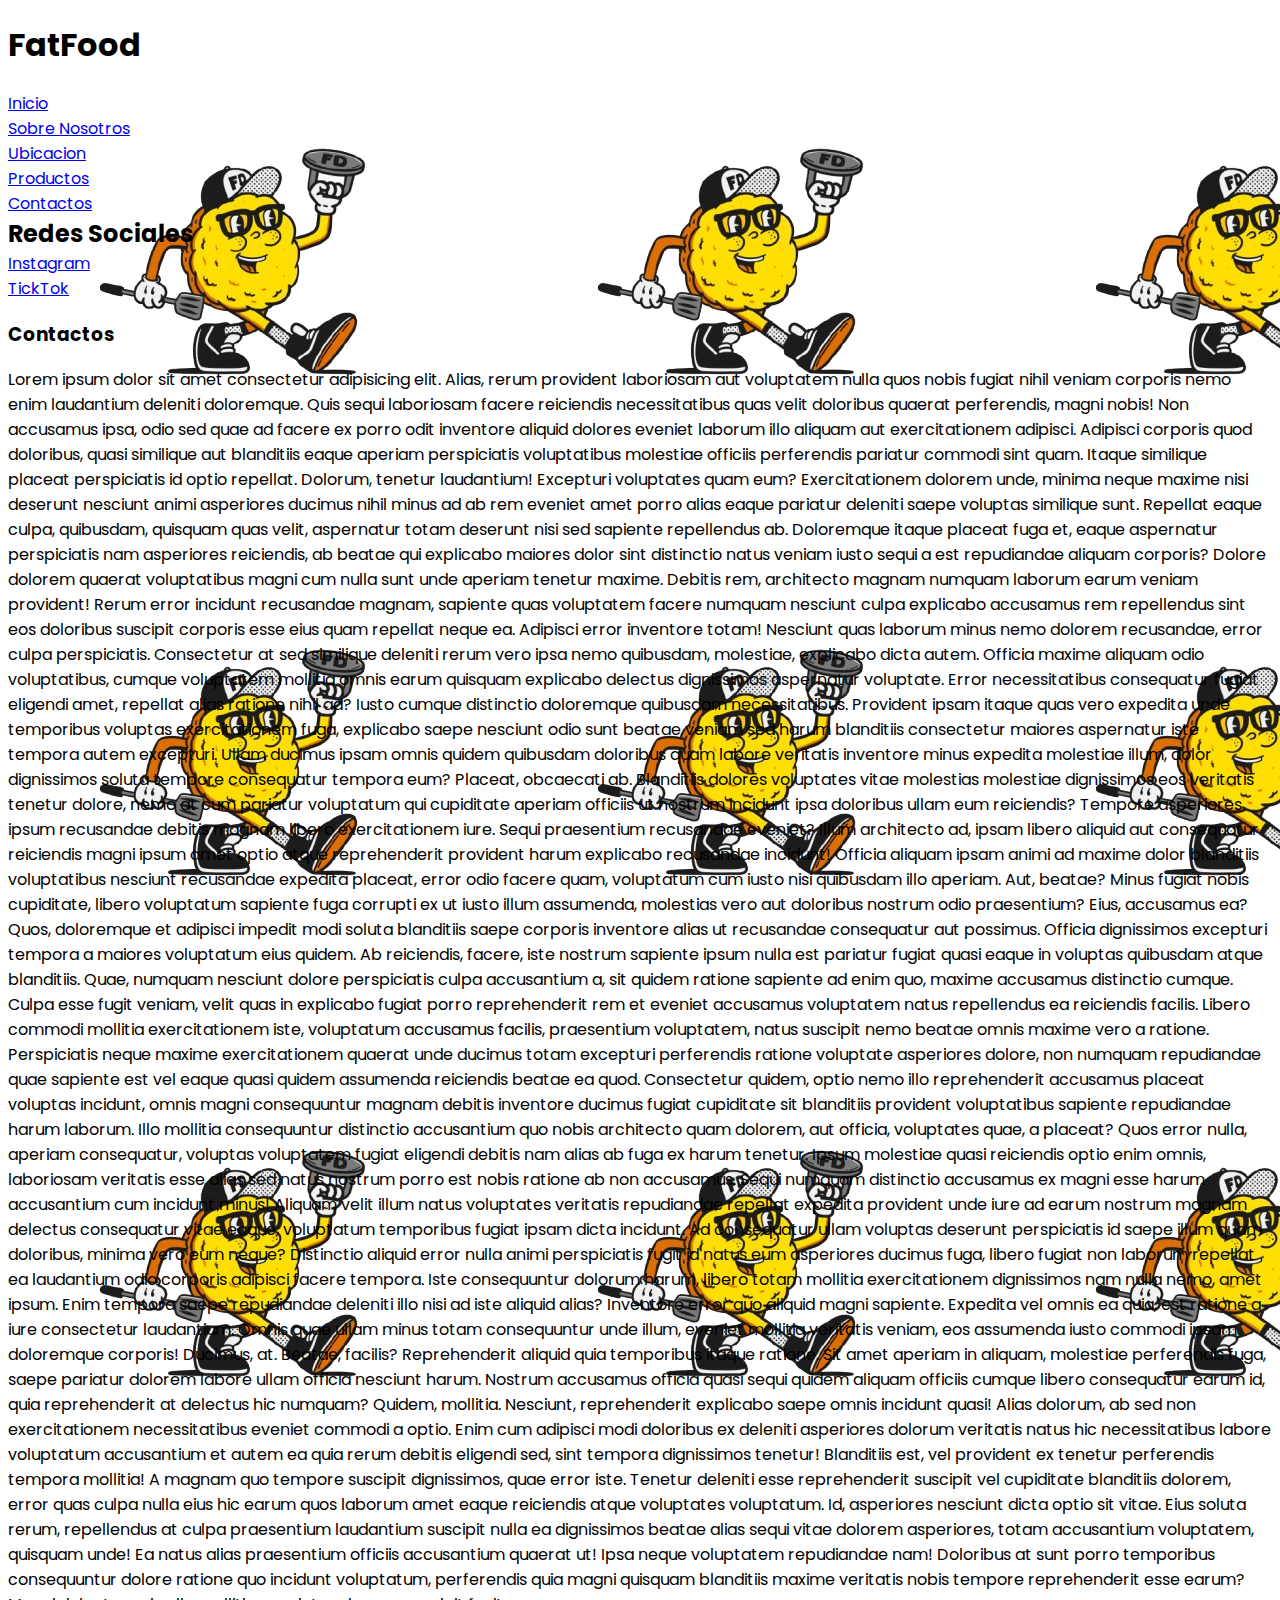
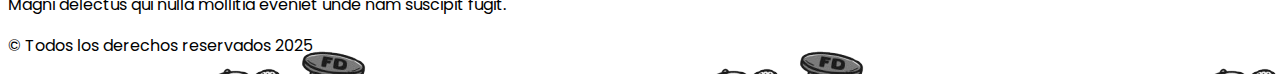
<file: pages/contactos.html>
<!DOCTYPE html>
<html lang="en">
  <head>
    <meta charset="UTF-8" />
    <meta name="viewport" content="width=device-width, initial-scale=1.0" />
    <title>FatFood-INICIO</title>
    <link rel="preconnect" href="https://fonts.googleapis.com" />
    <link rel="preconnect" href="https://fonts.gstatic.com" crossorigin />
    <link
      href="https://fonts.googleapis.com/css2?family=Poppins:ital,wght@0,100;0,200;0,300;0,400;0,500;0,600;0,700;0,800;0,900;1,100;1,200;1,300;1,400;1,500;1,600;1,700;1,800;1,900&display=swap"
      rel="stylesheet"
    />
    <link
      rel="stylesheet"
      href="https://necolas.github.io/normalize.css/8.0.1/normalize.css"
    />
    <link rel="stylesheet" href="../css/styles.css" />
  </head>
  <body>
    <header>
      <h1>FatFood</h1>
      <nav>
        <ul>
          <li><a href="../index.html">Inicio</a></li>
          <li><a href="sobreNosotros.html">Sobre Nosotros</a></li>
          <li><a href="ubicacion.html">Ubicacion</a></li>
          <li><a href="productos.html">Productos</a></li>
          <li><a href="#">Contactos</a></li>
        </ul>
      </nav>
      <h2>Redes Sociales</h2>
      <ul>
        <li><a href="https://www.instagram.com/fatfood.bg/">Instagram</a></li>
        <li><a href="#">TickTok</a></li>
      </ul>
    </header>

    <main>
      <h3>
        Contactos
      </h3>
      <p>Lorem ipsum dolor sit amet consectetur adipisicing elit. Alias, rerum provident laboriosam aut voluptatem nulla quos nobis fugiat nihil veniam corporis nemo enim laudantium deleniti doloremque. Quis sequi laboriosam facere reiciendis necessitatibus quas velit doloribus quaerat perferendis, magni nobis! Non accusamus ipsa, odio sed quae ad facere ex porro odit inventore aliquid dolores eveniet laborum illo aliquam aut exercitationem adipisci. Adipisci corporis quod doloribus, quasi similique aut blanditiis eaque aperiam perspiciatis voluptatibus molestiae officiis perferendis pariatur commodi sint quam. Itaque similique placeat perspiciatis id optio repellat. Dolorum, tenetur laudantium! Excepturi voluptates quam eum? Exercitationem dolorem unde, minima neque maxime nisi deserunt nesciunt animi asperiores ducimus nihil minus ad ab rem eveniet amet porro alias eaque pariatur deleniti saepe voluptas similique sunt. Repellat eaque culpa, quibusdam, quisquam quas velit, aspernatur totam deserunt nisi sed sapiente repellendus ab. Doloremque itaque placeat fuga et, eaque aspernatur perspiciatis nam asperiores reiciendis, ab beatae qui explicabo maiores dolor sint distinctio natus veniam iusto sequi a est repudiandae aliquam corporis? Dolore dolorem quaerat voluptatibus magni cum nulla sunt unde aperiam tenetur maxime. Debitis rem, architecto magnam numquam laborum earum veniam provident! Rerum error incidunt recusandae magnam, sapiente quas voluptatem facere numquam nesciunt culpa explicabo accusamus rem repellendus sint eos doloribus suscipit corporis esse eius quam repellat neque ea. Adipisci error inventore totam! Nesciunt quas laborum minus nemo dolorem recusandae, error culpa perspiciatis. Consectetur at sed similique deleniti rerum vero ipsa nemo quibusdam, molestiae, explicabo dicta autem. Officia maxime aliquam odio voluptatibus, cumque voluptatem mollitia omnis earum quisquam explicabo delectus dignissimos aspernatur voluptate. Error necessitatibus consequatur fugiat eligendi amet, repellat alias ratione nihil ad? Iusto cumque distinctio doloremque quibusdam necessitatibus. Provident ipsam itaque quas vero expedita unde temporibus voluptas exercitationem fuga, explicabo saepe nesciunt odio sunt beatae veniam sed harum blanditiis consectetur maiores aspernatur iste tempora autem excepturi. Ullam ducimus ipsam omnis quidem quibusdam doloribus quam labore veritatis inventore minus expedita molestiae illum, dolor dignissimos soluta tempore consequatur tempora eum? Placeat, obcaecati ab. Blanditiis dolores voluptates vitae molestias molestiae dignissimos eos veritatis tenetur dolore, nemo at cum pariatur voluptatum qui cupiditate aperiam officiis ut nostrum incidunt ipsa doloribus ullam eum reiciendis? Tempore asperiores ipsum recusandae debitis magnam libero exercitationem iure. Sequi praesentium recusandae eveniet? Illum architecto ad, ipsam libero aliquid aut consequatur reiciendis magni ipsum amet optio atque reprehenderit provident harum explicabo recusandae incidunt! Officia aliquam ipsam animi ad maxime dolor blanditiis voluptatibus nesciunt recusandae expedita placeat, error odio facere quam, voluptatum cum iusto nisi quibusdam illo aperiam. Aut, beatae? Minus fugiat nobis cupiditate, libero voluptatum sapiente fuga corrupti ex ut iusto illum assumenda, molestias vero aut doloribus nostrum odio praesentium? Eius, accusamus ea? Quos, doloremque et adipisci impedit modi soluta blanditiis saepe corporis inventore alias ut recusandae consequatur aut possimus. Officia dignissimos excepturi tempora a maiores voluptatum eius quidem. Ab reiciendis, facere, iste nostrum sapiente ipsum nulla est pariatur fugiat quasi eaque in voluptas quibusdam atque blanditiis. Quae, numquam nesciunt dolore perspiciatis culpa accusantium a, sit quidem ratione sapiente ad enim quo, maxime accusamus distinctio cumque. Culpa esse fugit veniam, velit quas in explicabo fugiat porro reprehenderit rem et eveniet accusamus voluptatem natus repellendus ea reiciendis facilis. Libero commodi mollitia exercitationem iste, voluptatum accusamus facilis, praesentium voluptatem, natus suscipit nemo beatae omnis maxime vero a ratione. Perspiciatis neque maxime exercitationem quaerat unde ducimus totam excepturi perferendis ratione voluptate asperiores dolore, non numquam repudiandae quae sapiente est vel eaque quasi quidem assumenda reiciendis beatae ea quod. Consectetur quidem, optio nemo illo reprehenderit accusamus placeat voluptas incidunt, omnis magni consequuntur magnam debitis inventore ducimus fugiat cupiditate sit blanditiis provident voluptatibus sapiente repudiandae harum laborum. Illo mollitia consequuntur distinctio accusantium quo nobis architecto quam dolorem, aut officia, voluptates quae, a placeat? Quos error nulla, aperiam consequatur, voluptas voluptatem fugiat eligendi debitis nam alias ab fuga ex harum tenetur. Ipsum molestiae quasi reiciendis optio enim omnis, laboriosam veritatis esse alias sed natus nostrum porro est nobis ratione ab non accusamus. Sequi numquam distinctio accusamus ex magni esse harum accusantium cum incidunt minus! Aliquam velit illum natus voluptates veritatis repudiandae repellat expedita provident unde iure ad earum nostrum magnam delectus consequatur vitae eaque, voluptatum temporibus fugiat ipsam dicta incidunt. Ad consequatur ullam voluptas deserunt perspiciatis id saepe illum quam doloribus, minima vero eum neque? Distinctio aliquid error nulla animi perspiciatis fugit id natus eum asperiores ducimus fuga, libero fugiat non laborum repellat ea laudantium odio corporis adipisci facere tempora. Iste consequuntur dolorum harum, libero totam mollitia exercitationem dignissimos nam nulla nemo, amet ipsum. Enim tempora saepe repudiandae deleniti illo nisi ad iste aliquid alias? Inventore error quo aliquid magni sapiente. Expedita vel omnis ea quia, est ratione a iure consectetur laudantium. Omnis quae ullam minus totam consequuntur unde illum, eveniet mollitia veritatis veniam, eos assumenda iusto commodi ipsam doloremque corporis! Ducimus, at. Beatae, facilis? Reprehenderit aliquid quia temporibus itaque ratione. Sit amet aperiam in aliquam, molestiae perferendis fuga, saepe pariatur dolorem labore ullam officia nesciunt harum. Nostrum accusamus officia quasi sequi quidem aliquam officiis cumque libero consequatur earum id, quia reprehenderit at delectus hic numquam? Quidem, mollitia. Nesciunt, reprehenderit explicabo saepe omnis incidunt quasi! Alias dolorum, ab sed non exercitationem necessitatibus eveniet commodi a optio. Enim cum adipisci modi doloribus ex deleniti asperiores dolorum veritatis natus hic necessitatibus labore voluptatum accusantium et autem ea quia rerum debitis eligendi sed, sint tempora dignissimos tenetur! Blanditiis est, vel provident ex tenetur perferendis tempora mollitia! A magnam quo tempore suscipit dignissimos, quae error iste. Tenetur deleniti esse reprehenderit suscipit vel cupiditate blanditiis dolorem, error quas culpa nulla eius hic earum quos laborum amet eaque reiciendis atque voluptates voluptatum. Id, asperiores nesciunt dicta optio sit vitae. Eius soluta rerum, repellendus at culpa praesentium laudantium suscipit nulla ea dignissimos beatae alias sequi vitae dolorem asperiores, totam accusantium voluptatem, quisquam unde! Ea natus alias praesentium officiis accusantium quaerat ut! Ipsa neque voluptatem repudiandae nam! Doloribus at sunt porro temporibus consequuntur dolore ratione quo incidunt voluptatum, perferendis quia magni quisquam blanditiis maxime veritatis nobis tempore reprehenderit esse earum? Magni delectus qui nulla mollitia eveniet unde nam suscipit fugit.</p>
    </main>

    <footer>
      <p>&copy; Todos los derechos reservados 2025</p>
    </footer>
  </body>
</html>
</file>
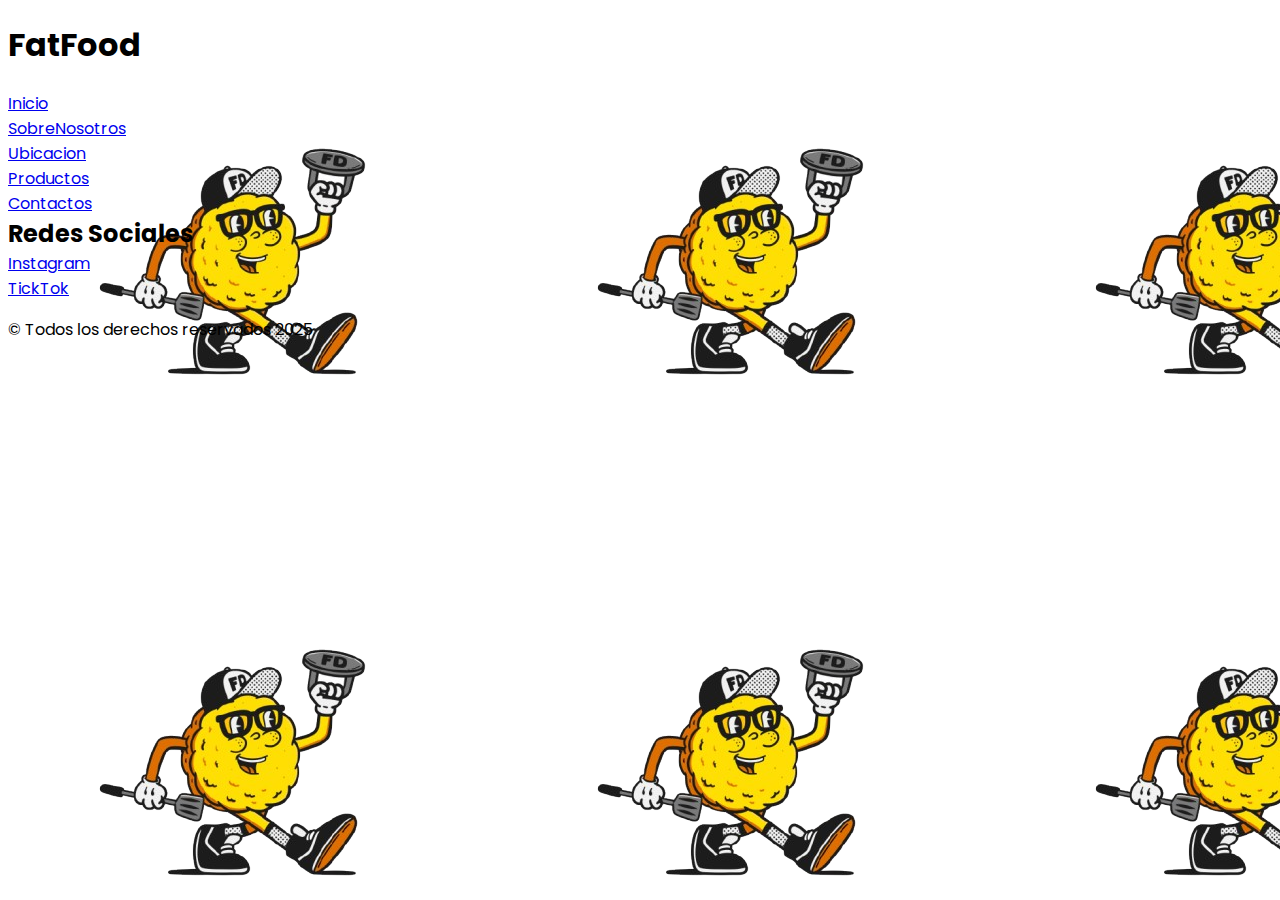
<file: pages/productos.html>
<!DOCTYPE html>
<html lang="en">
  <head>
    <meta charset="UTF-8" />
    <meta name="viewport" content="width=device-width, initial-scale=1.0" />
    <title>FatFood-INICIO</title>
    <link rel="preconnect" href="https://fonts.googleapis.com" />
    <link rel="preconnect" href="https://fonts.gstatic.com" crossorigin />
    <link
      href="https://fonts.googleapis.com/css2?family=Poppins:ital,wght@0,100;0,200;0,300;0,400;0,500;0,600;0,700;0,800;0,900;1,100;1,200;1,300;1,400;1,500;1,600;1,700;1,800;1,900&display=swap"
      rel="stylesheet"
    />
    <link
      rel="stylesheet"
      href="https://necolas.github.io/normalize.css/8.0.1/normalize.css"
    />
    <link rel="stylesheet" href="../css/styles.css" />
  </head>
  <body>
    <header>
      <h1>FatFood</h1>
      <nav>
        <ul>
          <li><a href="../index.html">Inicio</a></li>
          <li><a href="sobreNosotros.html">SobreNosotros</a></li>
          <li><a href="ubicacion.html">Ubicacion</a></li>
          <li><a href="#">Productos</a></li>
          <li><a href="contactos.html">Contactos</a></li>
        </ul>
      </nav>
      <h2>Redes Sociales</h2>
      <ul>
        <li><a href="https://www.instagram.com/fatfood.bg/">Instagram</a></li>
        <li><a href="#">TickTok</a></li>
      </ul>
    </header>

    <main></main>

    <footer>
      <p>&copy; Todos los derechos reservados 2025</p>
    </footer>
  </body>
</html>
</file>
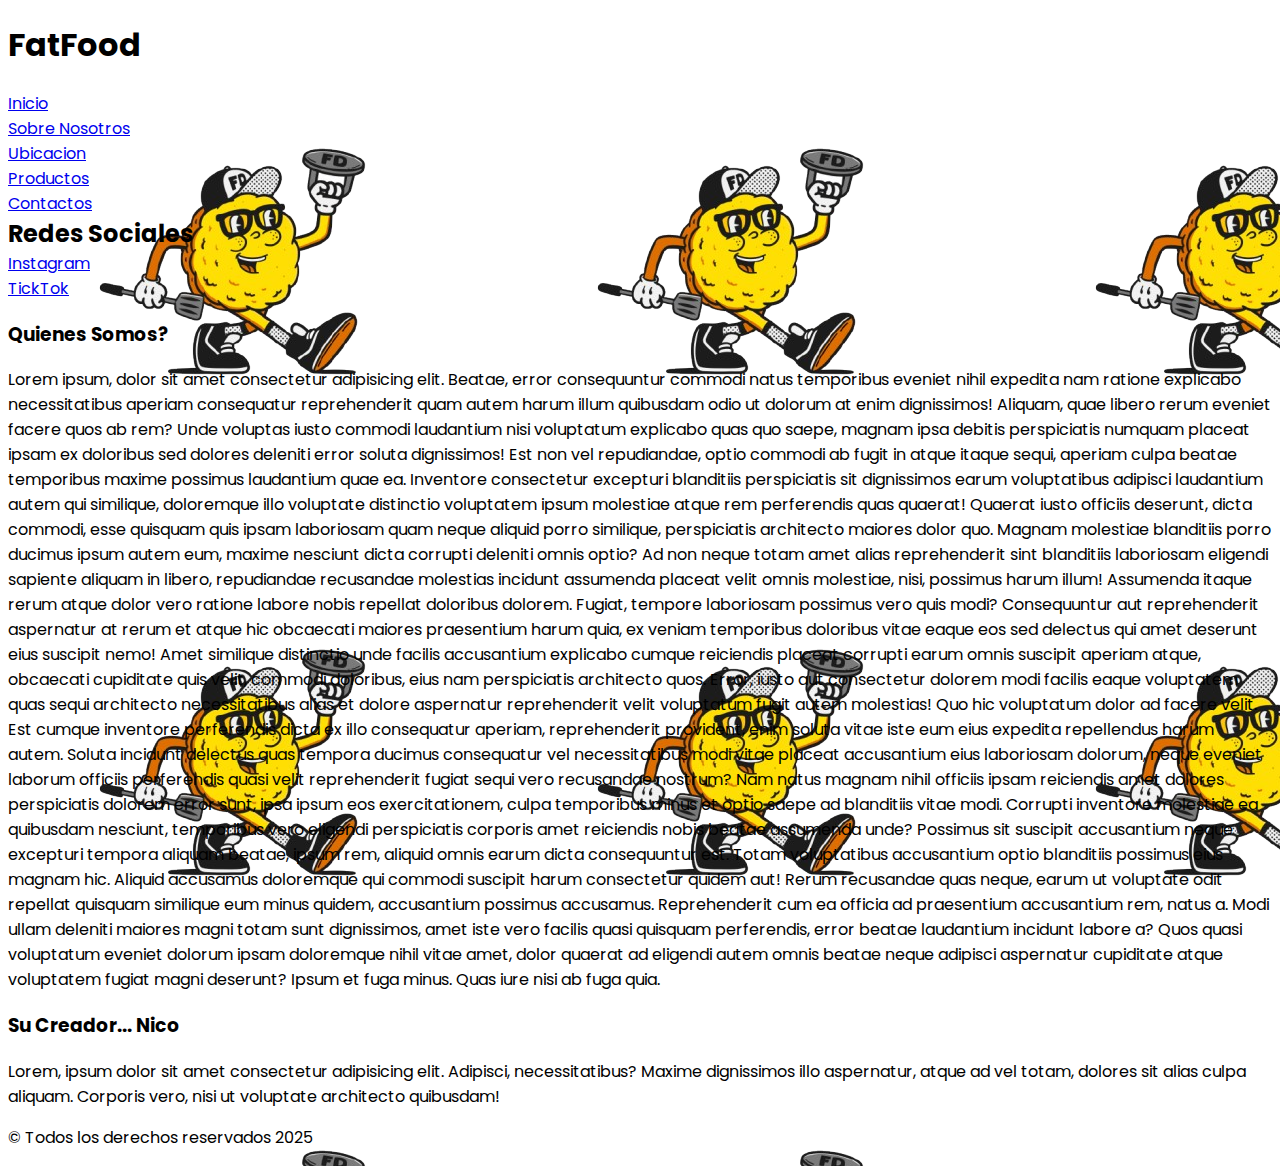
<file: pages/sobreNosotros.html>
<!DOCTYPE html>
<html lang="en">
  <head>
    <meta charset="UTF-8" />
    <meta name="viewport" content="width=device-width, initial-scale=1.0" />
    <title>FatFood-INICIO</title>
    <link rel="preconnect" href="https://fonts.googleapis.com" />
    <link rel="preconnect" href="https://fonts.gstatic.com" crossorigin />
    <link
      href="https://fonts.googleapis.com/css2?family=Poppins:ital,wght@0,100;0,200;0,300;0,400;0,500;0,600;0,700;0,800;0,900;1,100;1,200;1,300;1,400;1,500;1,600;1,700;1,800;1,900&display=swap"
      rel="stylesheet"
    />
    <link
      rel="stylesheet"
      href="https://necolas.github.io/normalize.css/8.0.1/normalize.css"
    />
    <link rel="stylesheet" href="../css/styles.css" />
  </head>

  <body>
    <header>
      <h1>FatFood</h1>
      <nav>
        <ul>
          <li><a href="../index.html">Inicio</a></li>
          <li><a href="#">Sobre Nosotros</a></li>
          <li><a href="ubicacion.html">Ubicacion</a></li>
          <li><a href="productos.html">Productos</a></li>
          <li><a href="contactos.html">Contactos</a></li>
        </ul>
      </nav>
      <h2>Redes Sociales</h2>
      <ul>
        <li><a href="https://www.instagram.com/fatfood.bg/">Instagram</a></li>
        <li><a href="#">TickTok</a></li>
      </ul>
    </header>

    <main>
      <h3>Quienes Somos?</h3><p>Lorem ipsum, dolor sit amet consectetur adipisicing elit. Beatae, error consequuntur commodi natus temporibus eveniet nihil expedita nam ratione explicabo necessitatibus aperiam consequatur reprehenderit quam autem harum illum quibusdam odio ut dolorum at enim dignissimos! Aliquam, quae libero rerum eveniet facere quos ab rem? Unde voluptas iusto commodi laudantium nisi voluptatum explicabo quas quo saepe, magnam ipsa debitis perspiciatis numquam placeat ipsam ex doloribus sed dolores deleniti error soluta dignissimos! Est non vel repudiandae, optio commodi ab fugit in atque itaque sequi, aperiam culpa beatae temporibus maxime possimus laudantium quae ea. Inventore consectetur excepturi blanditiis perspiciatis sit dignissimos earum voluptatibus adipisci laudantium autem qui similique, doloremque illo voluptate distinctio voluptatem ipsum molestiae atque rem perferendis quas quaerat! Quaerat iusto officiis deserunt, dicta commodi, esse quisquam quis ipsam laboriosam quam neque aliquid porro similique, perspiciatis architecto maiores dolor quo. Magnam molestiae blanditiis porro ducimus ipsum autem eum, maxime nesciunt dicta corrupti deleniti omnis optio? Ad non neque totam amet alias reprehenderit sint blanditiis laboriosam eligendi sapiente aliquam in libero, repudiandae recusandae molestias incidunt assumenda placeat velit omnis molestiae, nisi, possimus harum illum! Assumenda itaque rerum atque dolor vero ratione labore nobis repellat doloribus dolorem. Fugiat, tempore laboriosam possimus vero quis modi? Consequuntur aut reprehenderit aspernatur at rerum et atque hic obcaecati maiores praesentium harum quia, ex veniam temporibus doloribus vitae eaque eos sed delectus qui amet deserunt eius suscipit nemo! Amet similique distinctio unde facilis accusantium explicabo cumque reiciendis placeat corrupti earum omnis suscipit aperiam atque, obcaecati cupiditate quis velit, commodi doloribus, eius nam perspiciatis architecto quos. Error, iusto aut consectetur dolorem modi facilis eaque voluptatem quas sequi architecto necessitatibus alias et dolore aspernatur reprehenderit velit voluptatum fugit autem molestias! Quo hic voluptatum dolor ad facere velit. Est cumque inventore perferendis dicta ex illo consequatur aperiam, reprehenderit provident, enim soluta vitae iste eum eius expedita repellendus harum autem. Soluta incidunt delectus quas tempora ducimus consequatur vel necessitatibus modi vitae placeat accusantium eius laboriosam dolorum, neque eveniet laborum officiis perferendis quasi velit reprehenderit fugiat sequi vero recusandae nostrum? Nam natus magnam nihil officiis ipsam reiciendis amet dolores perspiciatis dolorem error sunt, ipsa ipsum eos exercitationem, culpa temporibus minus et optio saepe ad blanditiis vitae modi. Corrupti inventore molestiae ea quibusdam nesciunt, temporibus vero eligendi perspiciatis corporis amet reiciendis nobis beatae assumenda unde? Possimus sit suscipit accusantium neque excepturi tempora aliquam beatae, ipsum rem, aliquid omnis earum dicta consequuntur est. Totam voluptatibus accusantium optio blanditiis possimus eius magnam hic. Aliquid accusamus doloremque qui commodi suscipit harum consectetur quidem aut! Rerum recusandae quas neque, earum ut voluptate odit repellat quisquam similique eum minus quidem, accusantium possimus accusamus. Reprehenderit cum ea officia ad praesentium accusantium rem, natus a. Modi ullam deleniti maiores magni totam sunt dignissimos, amet iste vero facilis quasi quisquam perferendis, error beatae laudantium incidunt labore a? Quos quasi voluptatum eveniet dolorum ipsam doloremque nihil vitae amet, dolor quaerat ad eligendi autem omnis beatae neque adipisci aspernatur cupiditate atque voluptatem fugiat magni deserunt? Ipsum et fuga minus. Quas iure nisi ab fuga quia.</p>
      <h3>Su Creador... Nico</h3><p>Lorem, ipsum dolor sit amet consectetur adipisicing elit. Adipisci, necessitatibus? Maxime dignissimos illo aspernatur, atque ad vel totam, dolores sit alias culpa aliquam. Corporis vero, nisi ut voluptate architecto quibusdam!</p>
    </main>

    <footer>
      <p>&copy; Todos los derechos reservados 2025</p>
    </footer>
  </body>
</html>
</file>
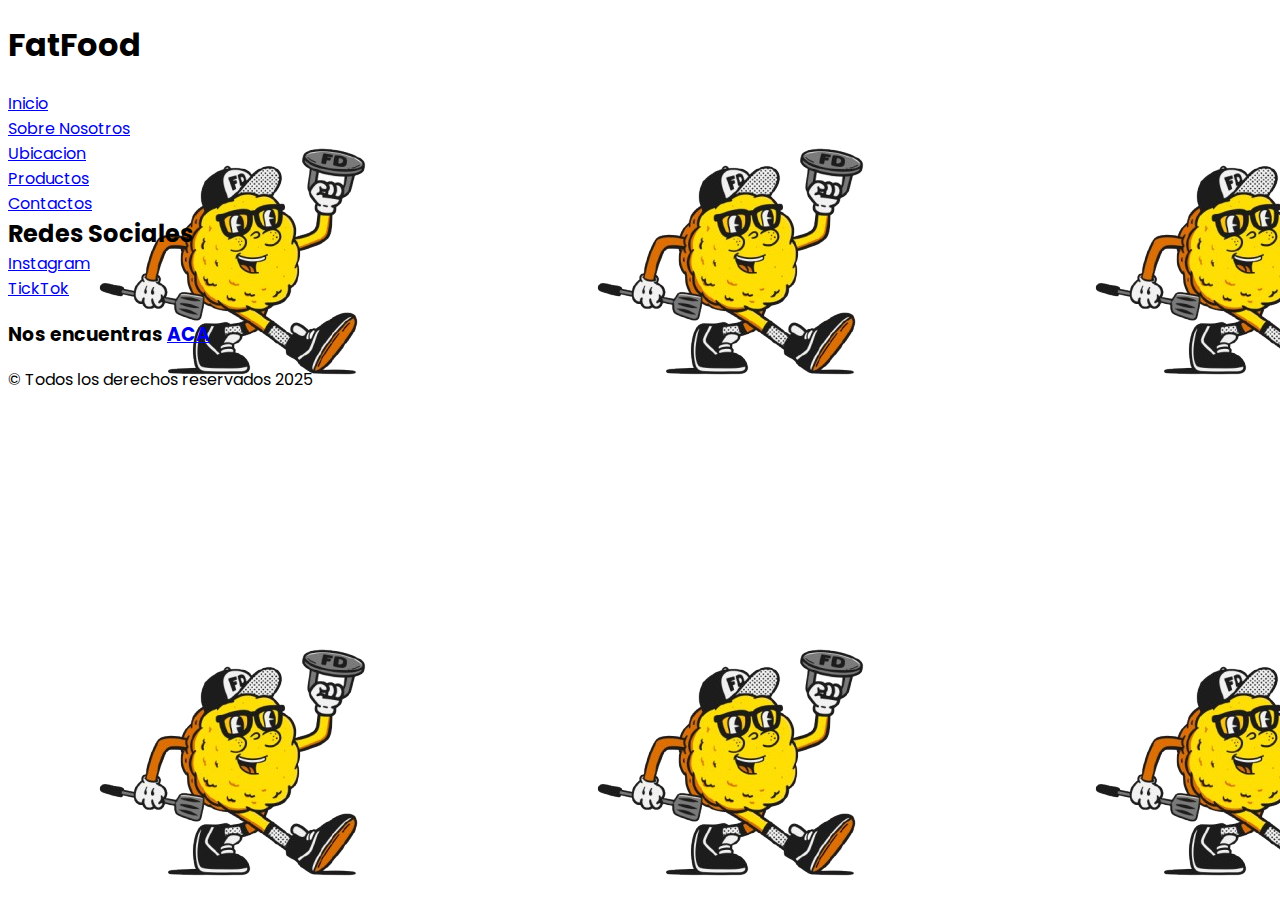
<file: pages/ubicacion.html>
<!DOCTYPE html>
<html lang="en">
  <head>
    <meta charset="UTF-8" />
    <meta name="viewport" content="width=device-width, initial-scale=1.0" />
    <title>FatFood-INICIO</title>
    <link rel="preconnect" href="https://fonts.googleapis.com" />
    <link rel="preconnect" href="https://fonts.gstatic.com" crossorigin />
    <link
      href="https://fonts.googleapis.com/css2?family=Poppins:ital,wght@0,100;0,200;0,300;0,400;0,500;0,600;0,700;0,800;0,900;1,100;1,200;1,300;1,400;1,500;1,600;1,700;1,800;1,900&display=swap"
      rel="stylesheet"
    />
    <link
      rel="stylesheet"
      href="https://necolas.github.io/normalize.css/8.0.1/normalize.css"
    />
    <link rel="stylesheet" href="../css/styles.css" />
  </head>

  <body>

    <header>
      <h1>FatFood</h1>
      <nav>
        <ul>
          <li><a href="../index.html">Inicio</a></li>
          <li><a href="sobreNosotros.html">Sobre Nosotros</a></li>
          <li><a href="#">Ubicacion</a></li>
          <li><a href="productos.html">Productos</a></li>
          <li><a href="contactos.html">Contactos</a></li>
        </ul>
      </nav>
      <h2>Redes Sociales</h2>
      <ul>
        <li><a href="https://www.instagram.com/fatfood.bg/">Instagram</a></li>
        <li><a href="#">TickTok</a></li>
      </ul>
    </header>

    <main>
      <h3>Nos encuentras   <a href="https://www.google.com.ar/maps/place/FAT+FOOD+BG/@-45.8757103,-67.5395723,18z/data=!4m6!3m5!1s0xbde455b3367a0915:0x9ab08c87d3b6dbf!8m2!3d-45.8753872!4d-67.5402353!16s%2Fg%2F11wn_4227n?entry=ttu&g_ep=EgoyMDI1MDMxMi4wIKXMDSoASAFQAw%3D%3D">ACA</a></h3>
    </main>

    <footer>
      <p>&copy; Todos los derechos reservados 2025</p>
    </footer>
    
  </body>
</html>
</file>
<file: css/styles.css>
/*-----------estilos generales-----------*/  
body{
    background-color: rgba(255, 255, 255, 0.848);
    background-image: url(../img/fondo.png);
} 


*{
    font-family: "Poppins", serif;
}


/*-----------header-----------*/
#titulo{
    text-align: center;
    border: 5px solid #7B7B7B;
    border-radius: 12px;
    font-size: 110px;
}

ul{
    list-style: none;
    padding: 0;
    margin: 0;
}

.navegador {
    display: flex;
    justify-content: space-around;
    font-weight: 850px;
    background-color: rgba(211, 142, 12, 0.792);
    text-decoration: none;
}

.contenedorSuperior{
    display: flex;
}

h2{
    margin: 0;
    padding: 0;
}

.titulo{
    font-size: 100px;
    background-color: rgb(149, 149, 149);
    padding: 10px;
    border: 30px;
    border-color: rgb(0, 0, 0);
    font-family: 'Gill Sans', 'Gill Sans MT', Calibri, 'Trebuchet MS', sans-serif;
    margin-left: 60px;
}

.portada{
    width: 190px;
}

.redesSociales{
    margin: 5px;
    padding: 10px;
    border: 3px solid black;
    width: 200px;
    height: 30px;
    background-color: rgb(235, 98, 0);
    display: flex;
    justify-content: center;
    gap: 30px;
}


/*-----------main-----------*/
.span{
    font-weight: 900;
    font-size: 20px;
}

.hamburguesas p{
    margin-bottom: 20px;
}

.detalle{
    padding: 8px;
    text-align: center;
    padding-bottom: 15px;
}

.caja{
    border: 2px solid blueviolet;
    background-color: #ee510249;
    min-height: 250px;
    border-radius: 15px;
}

input {
    background-color: rgba(255, 187, 0, 0.696);
    border-radius: 20px;
}

.contenedorHamburguesas{
    display: grid;
    grid-template-columns: repeat(auto-fit, minmax(250px, 1fr));
    align-items: center;
    border: 2px solid rgb(255, 255, 255);
    gap: 20px;
    display: grid;
    grid-template-columns: repeat(3, 1fr);
}

.caja img {
    border: 2px solid black;
    margin: 0 auto;
    width: 80%;
    max-height: 150px;
    display: flex;
    justify-content: center;
    margin-top: 30px;
    border-radius: 30px;
}

.detalle input:hover{
    filter: drop(0px 0px 5px rgb(255, 0, 0));
}


/*-----------footer-----------*/
.piePagina{
    background-color: rgb(149, 149, 149);
    padding: 10px;
    margin: 10px;
    text-align: center;
}

/*----------MEDIAQUERI---------*/
@media (max-width: 500px) {
    #titulo {
        font-size: 40px;
    }

    .contenedorHamburguesas {
        grid-template-columns: 1fr;
    }

    .caja {
        max-width: 90%;
    }

    .portada {
        width: 100px;
    }
    }
</file>
